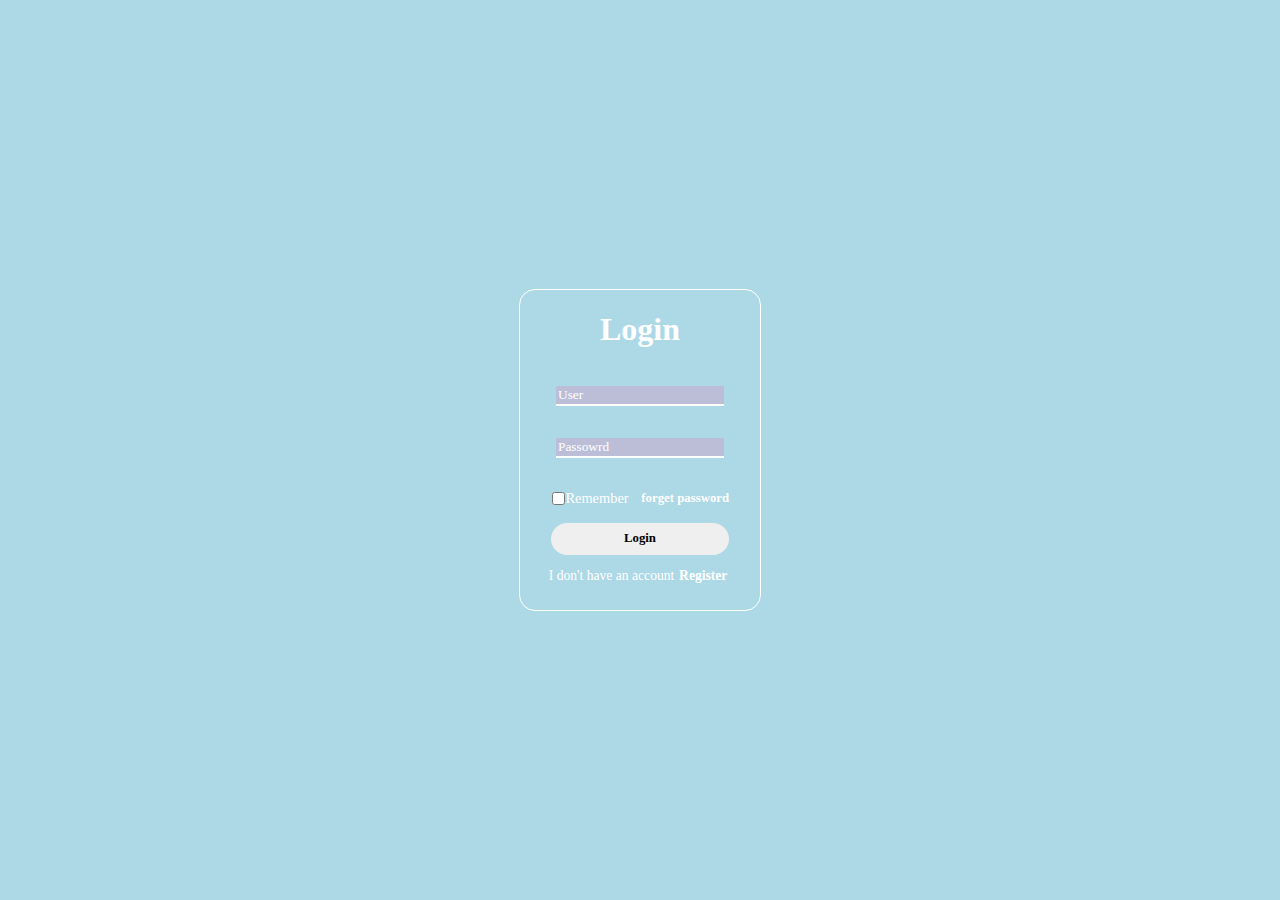
<file: index.html>
<!DOCTYPE html>
<html lang="en">

<head>
    <meta charset="UTF-8">
    <meta name="viewport" content="width=device-width, initial-scale=1.0">
    <title>tongherlogin</title>
    <link rel="stylesheet" href="styleCSS/interface.css">
</head>

<body>
    <div class="container">
        <form action="system.html">

    
        <h1 class="login">Login </h1>

        <input class="user-name" type="text" placeholder="User" id="user-name-input" required>

        <input class="password" type="password" id="password" placeholder="Passowrd"  required>
        <div class="checkboxbt">
            <input class="checkbox" type="checkbox">
            <a class="textCheckbox"> Remember</a>
            <a class="resetpassword" href=" " target="_blank">forget password</a>
        </div>
        <button type="submit" class="bt-login" >Login</button>
        <div class="register">
            <p>
                I don't have an account
            </p>
            <a class="registerlink" href="" target="_blank">Register</a>
        </div>
            </form>
    </div>
</body>

</html>
</file>
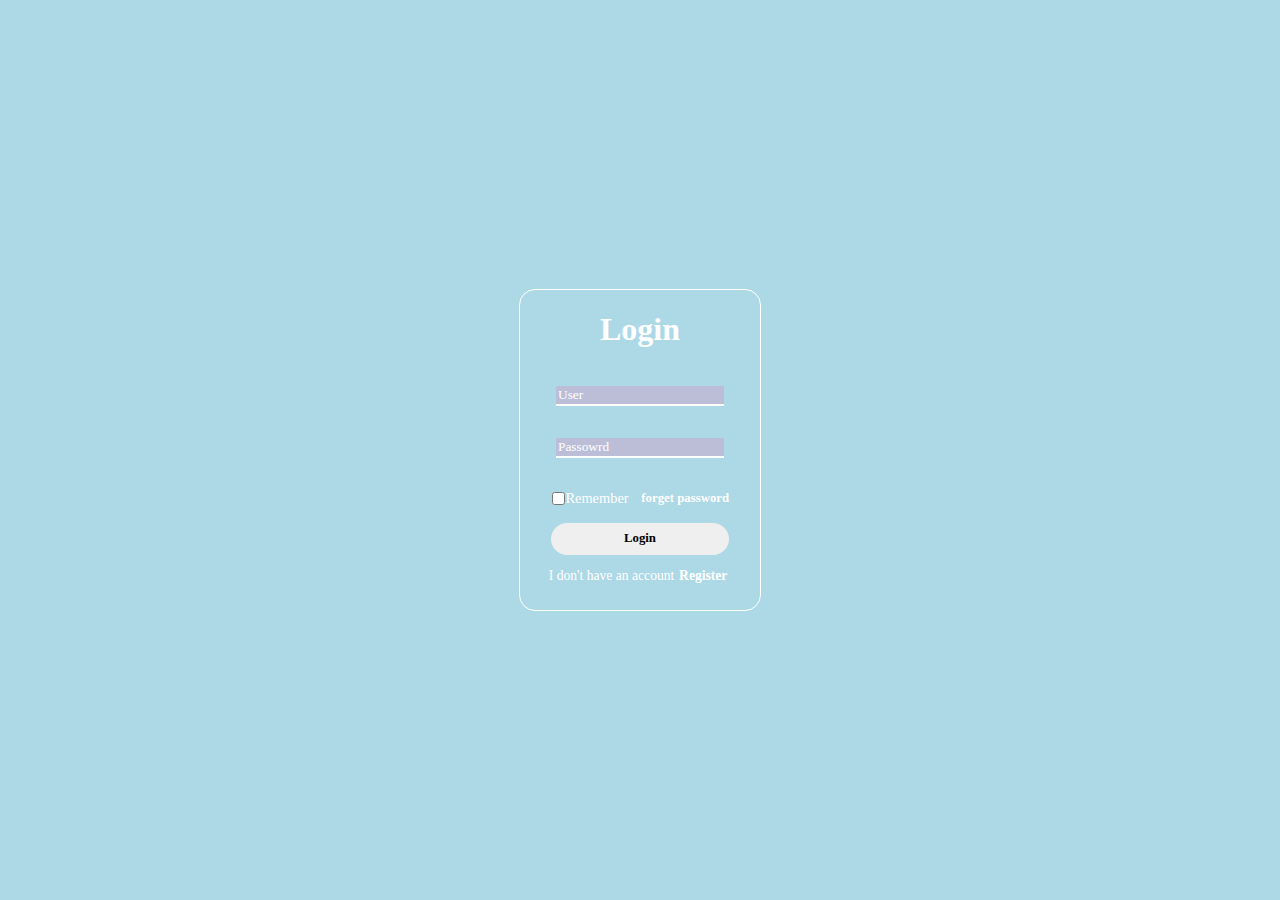
<file: interface.html>
<!DOCTYPE html>
<html lang="en">

<head>
    <meta charset="UTF-8">
    <meta name="viewport" content="width=device-width, initial-scale=1.0">
    <title>tongherlogin</title>
    <link rel="stylesheet" href="styleCSS/interface.css">
</head>

<body>
    <div class="container">
        <form action="/system.html">

    
        <h1 class="login">Login </h1>

        <input class="user-name" type="text" placeholder="User" id="user-name-input" required>

        <input class="password" type="password" id="password" placeholder="Passowrd"  required>
        <div class="checkboxbt">
            <input class="checkbox" type="checkbox">
            <a class="textCheckbox"> Remember</a>
            <a class="resetpassword" href=" " target="_blank">forget password</a>
        </div>
        <button type="submit" class="bt-login" >Login</button>
        <div class="register">
            <p>
                I don't have an account
            </p>
            <a class="registerlink" href="" target="_blank">Register</a>
        </div>
            </form>
    </div>
</body>

</html>
</file>
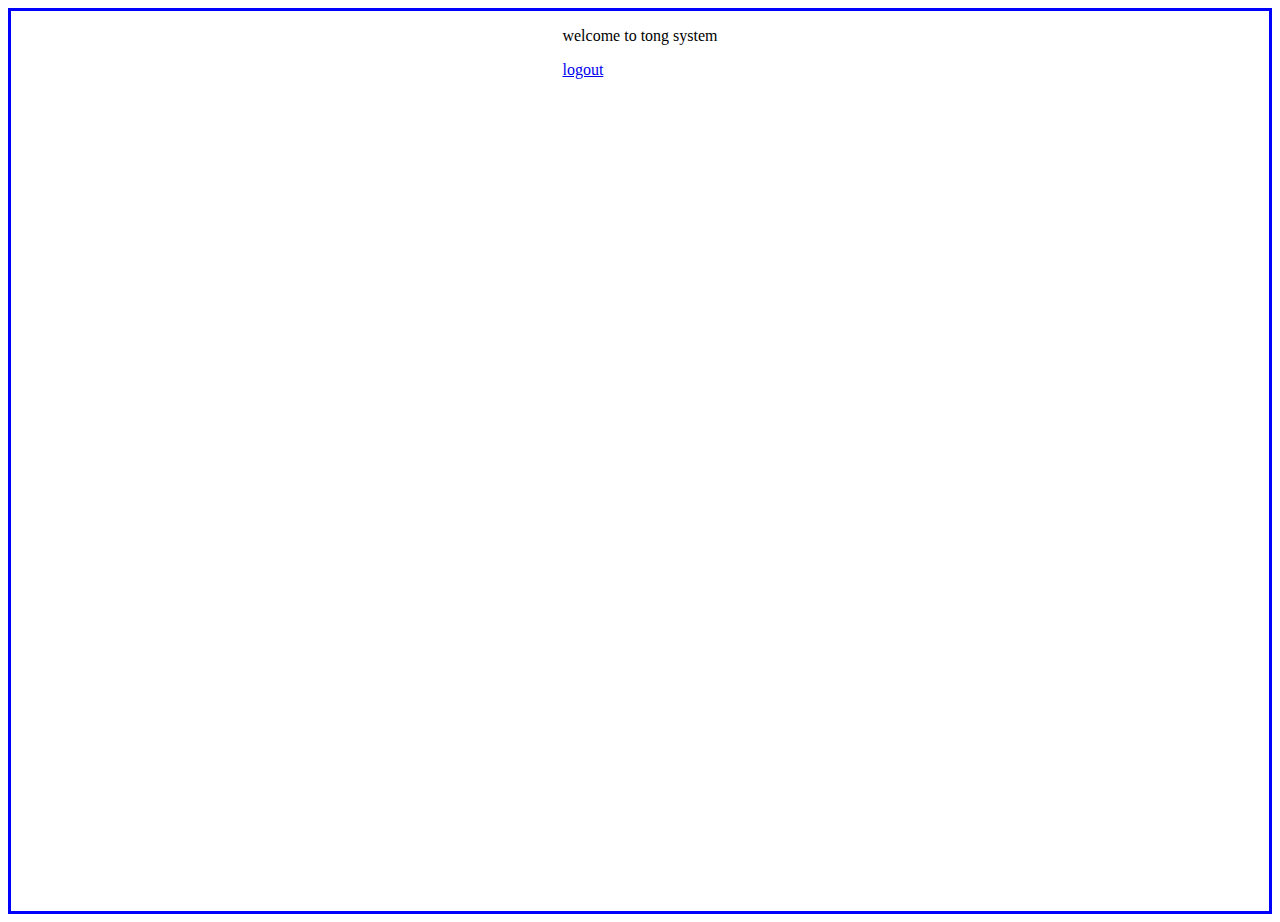
<file: system.html>
<!DOCTYPE html>
<html lang="en">
<head>
    <meta charset="UTF-8">
    <meta name="viewport" content="width=device-width, initial-scale=1.0">
    <title>tongher system</title>
    <link rel="stylesheet" href="styleCSS/system.css">
</head>
<body>
    <form action="">
        <div class="container">
            <div>
                <p class="text">welcome to tong system</p>
            </div>
            <div>
                <a href="interface.html"> logout </a>
            </div>
            <div>

            </div>
        </div>
    </form>
</body>
</html>
</file>
<file: styleCSS/interface.css>
/*@media (max-width: 600px) {
 html body{
        background-image: url(/images-background/images.jpg);
    }
    .bt-login{
    background-color: rgb(33, 18, 241);
    color: #ffffff;
}
}*/

 body {
     background-color: lightblue;
 
     background-size: cover;
     background-position: center;
     background-repeat: no-repeat;
     margin: 0;
     height: 100vh;
     align-items: center;
     display: flex;
     justify-content: center;
     text-align: center;
 }

 .container {
     align-items: center;
     justify-content: center;
     border: 1px rgb(255, 255, 255) solid;
     border-radius: 1rem;
     width: 15rem;
     height: 20rem;
     font-family: 'Times New Roman';
 }

 .login {
     justify-items: center;
     height: 2.3rem;
     color: #ffffff;
     font-family: 'Times New Roman';

 }

 .user-name {
     outline: none;
     border: none;
     height: 1rem;
     margin: 1rem;
     background-color: rgb(188, 190, 216);
     border-bottom: 2px solid #ffffff;
     color: #ffffff;
     font-family: 'Times New Roman';
 }

 .password {
     outline: none;
     border: none;
     height: 1rem;
     margin: 1rem;
     background-color: rgb(188, 190, 216);
     border-bottom: solid 2px #ffffff;
     color: #ffffff;
     font-family: 'Times New Roman';

 }

 ::placeholder {
     color: #ffffff;
 }

 .checkboxbt {
     margin: 1rem;
     width: 12.1rem;
     justify-content: center;
     justify-items: center;
     /* border: #ffffff solid 10px; */
     display: flex;
     align-items: center;
     font-family: 'Times New Roman';

 }

 .checkbox {
     margin: 0 0 0 1rem;
     align-items: center;
     color: #ffffff;
     font-size: 2rem;
     font-family: 'Times New Roman';
 }

 .textCheckbox {
     margin: 0;
     font-size: .9rem;
     color: #ffffff;
     font-family: 'Times New Roman';
 }

 .resetpassword {
     margin: 0 0 0 .8rem;
     font-size: .8rem;
     color: #ffffff;
     font-weight: bold;
     text-decoration: none;
     font-family: 'Times New Roman';
 }

 .resetpassword:hover {
     text-decoration: underline;
     color: rgb(255, 0, 0);
 }

 .bt-login {
     border: none;
     border-radius: 9rem;
     height: 2rem;
     width: 11.1rem;
     font-family: arial;
     font-size: .8rem;
     font-weight: bold;
     font-family: 'Times New Roman';
     cursor: pointer;
 }

 .bt-login:hover {
     opacity: 1;
     transition: .2s;
     background-color: rgb(44, 74, 240);
     color: #ffffff;
 }

 .bt-login:active {
     opacity: 1;
     transition: 1s;
     background-color: rgb(99, 231, 231);
     color: rgb(0, 0, 0);
 }

 .register {
     /* border: #ffffff solid; */
     padding: 0 1.4rem 0 1.8rem;
     align-items: center;
     display: flex;
     font-size: 13.6px;
     color: #ffffff;
     font-family: 'Times New Roman';
 }

 .registerlink {
     margin: .3rem;
     padding: 0;
     display: flex;
     text-decoration: none;
     font-weight: bold;
     color: #ffffff;
     font-family: 'Times New Roman';
     text-decoration: none;
 }

 .registerlink:hover {
     text-decoration: underline;
     color: rgb(255, 0, 0);
 }
</file>
<file: styleCSS/system.css>
body{
justify-content: center;
align-items: center;
justify-items: center;
height: 100vh;
border: .2rem solid blue;
}
.text{
    align-items: center;
    justify-content: center;
}
</file>
